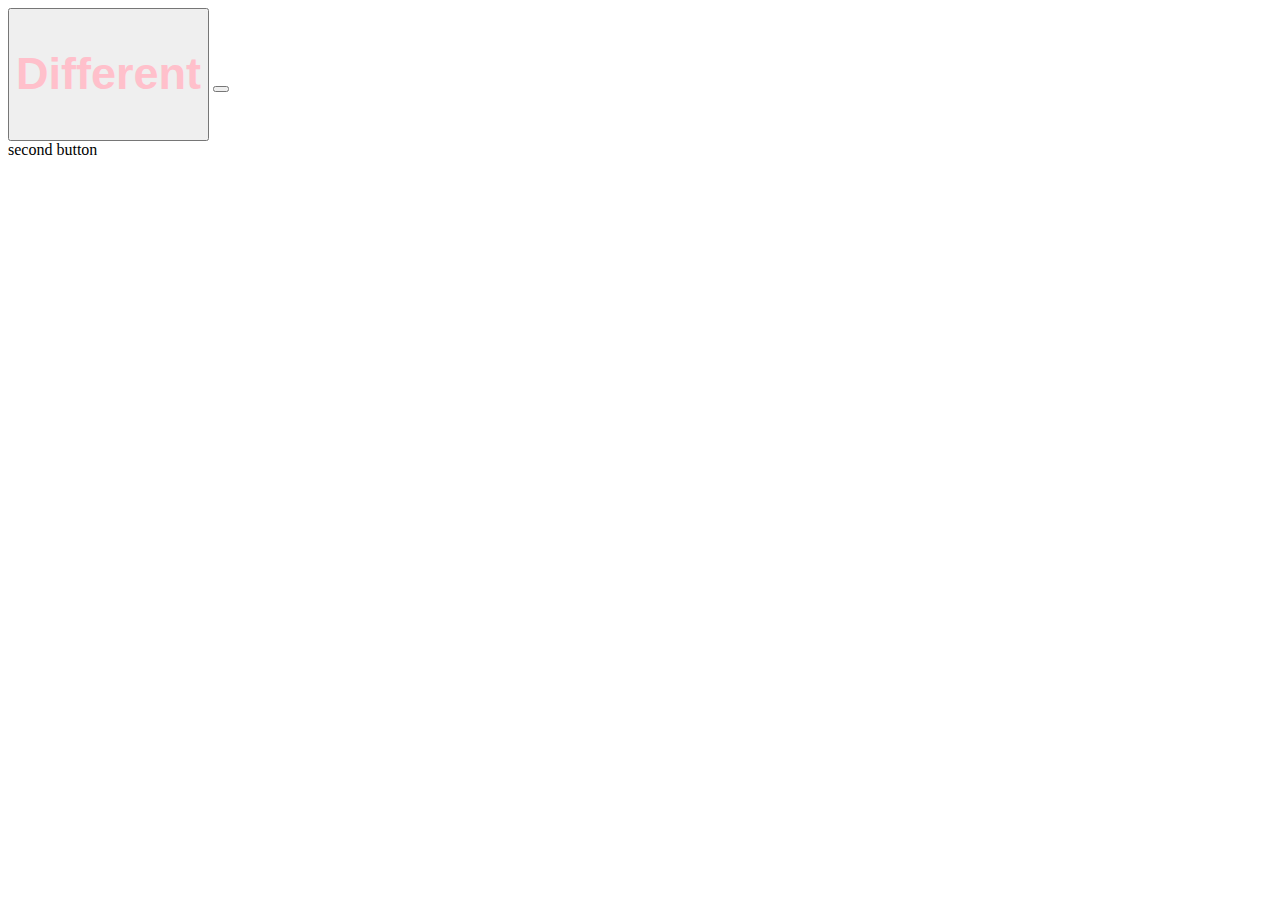
<file: day-01/index.html>
<!DOCTYPE html>
<html lang="en">
<head>
    <meta charset="UTF-8">
    <meta http-equiv="X-UA-Compatible" content="IE=edge">
    <meta name="viewport" content="width=device-width, initial-scale=1.0">
    <title>Document</title>
    <script src="js/main.js" defer></script>
</head>
<body>
    <!-- <button style="padding: 200px" onclick="alert('hello')" >Click</button> -->

    <button class="this-button">Test</button>

 
   <button></button>
    <!-- <script>
        alert('hello');
    </script> -->
</body>
</html>
</file>
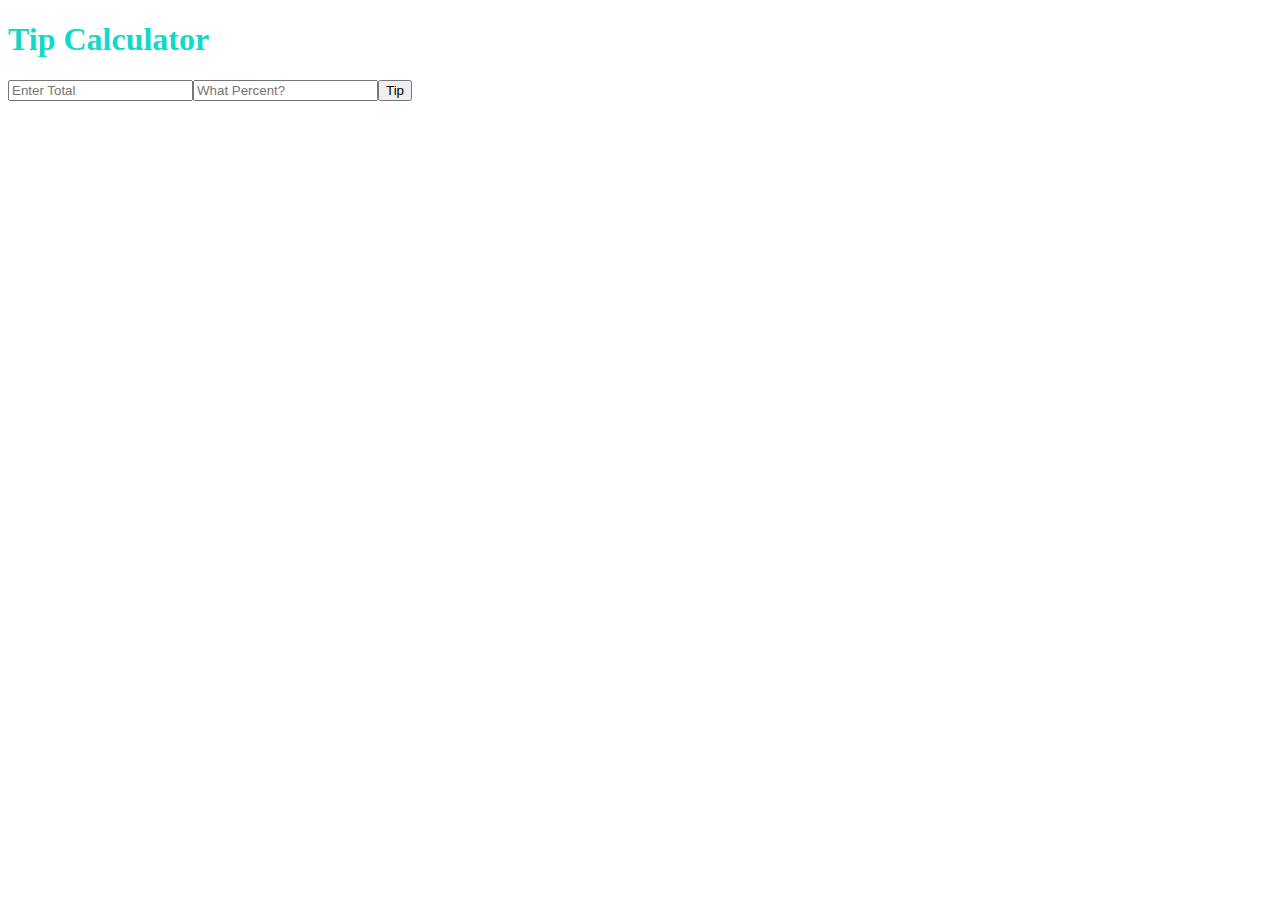
<file: day-02/index.html>
<!DOCTYPE html>
<html lang="en">
<head>
    <meta charset="UTF-8">
    <meta http-equiv="X-UA-Compatible" content="IE=edge">
    <meta name="viewport" content="width=device-width, initial-scale=1.0">
    <title>Document</title>
    <link rel="stylesheet" href="css/styles.css">
</head>
<body>
    
    <h1>Clone2</h1>
    <script src="js/tip-calculator.js"></script>
    
</body>
</html>
</file>
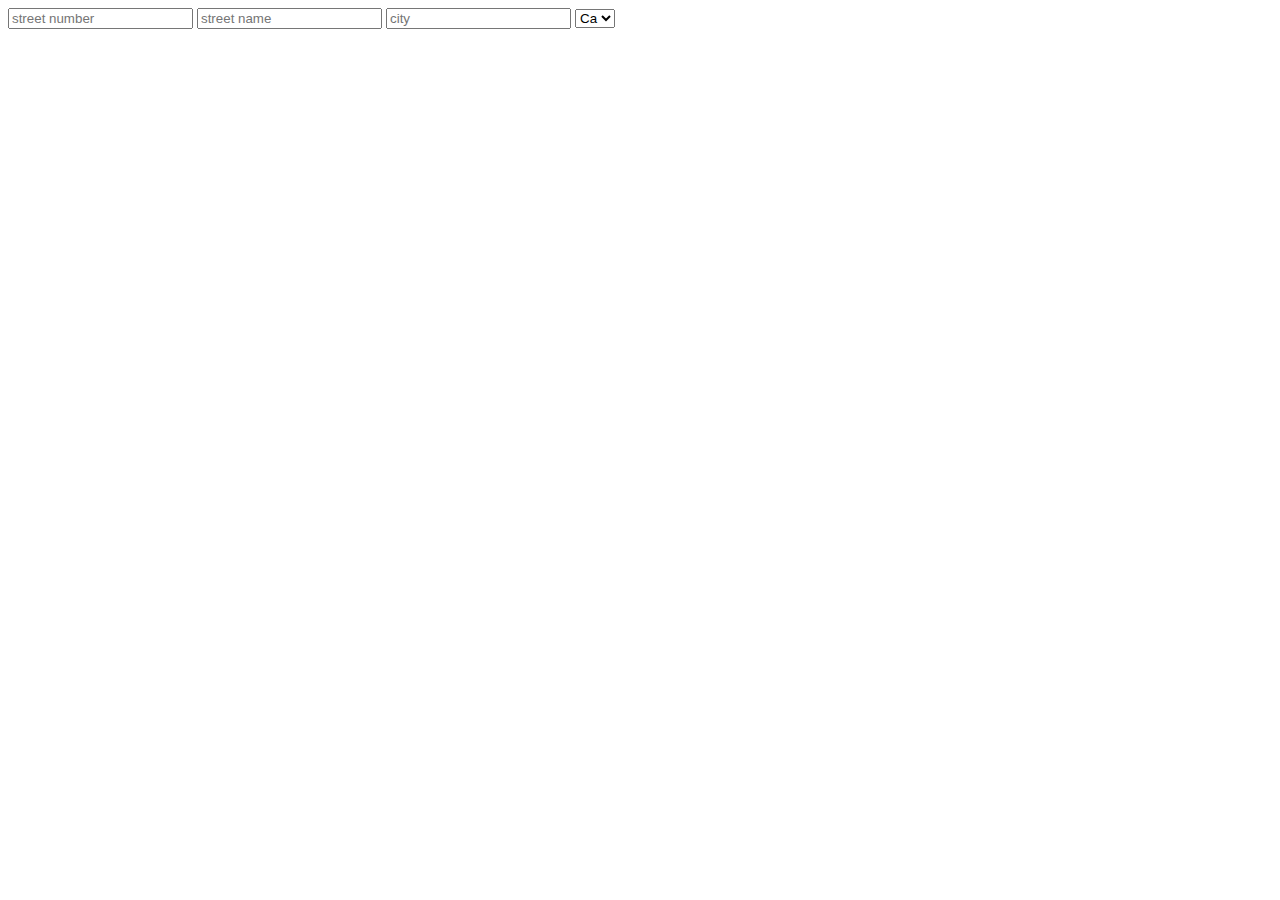
<file: day-04/index.html>
<!DOCTYPE html>
<html lang="en">
<head>
    <meta charset="UTF-8">
    <meta http-equiv="X-UA-Compatible" content="IE=edge">
    <meta name="viewport" content="width=device-width, initial-scale=1.0">
    <title>Document</title>
    <script src="js/address.js" defer></script>
</head>
<body>
  <input type="text" placeholder="street number">
  <input type="text" placeholder="street name">
  <input type="text" placeholder="city">
  <select name="" id="">
      <option value="ca">Ca</option>
      <option value="az">Az</option>
      <option value="ny">Ny</option>
      <option value="or">Or</option>
  </select>
</body>
</html>
</file>
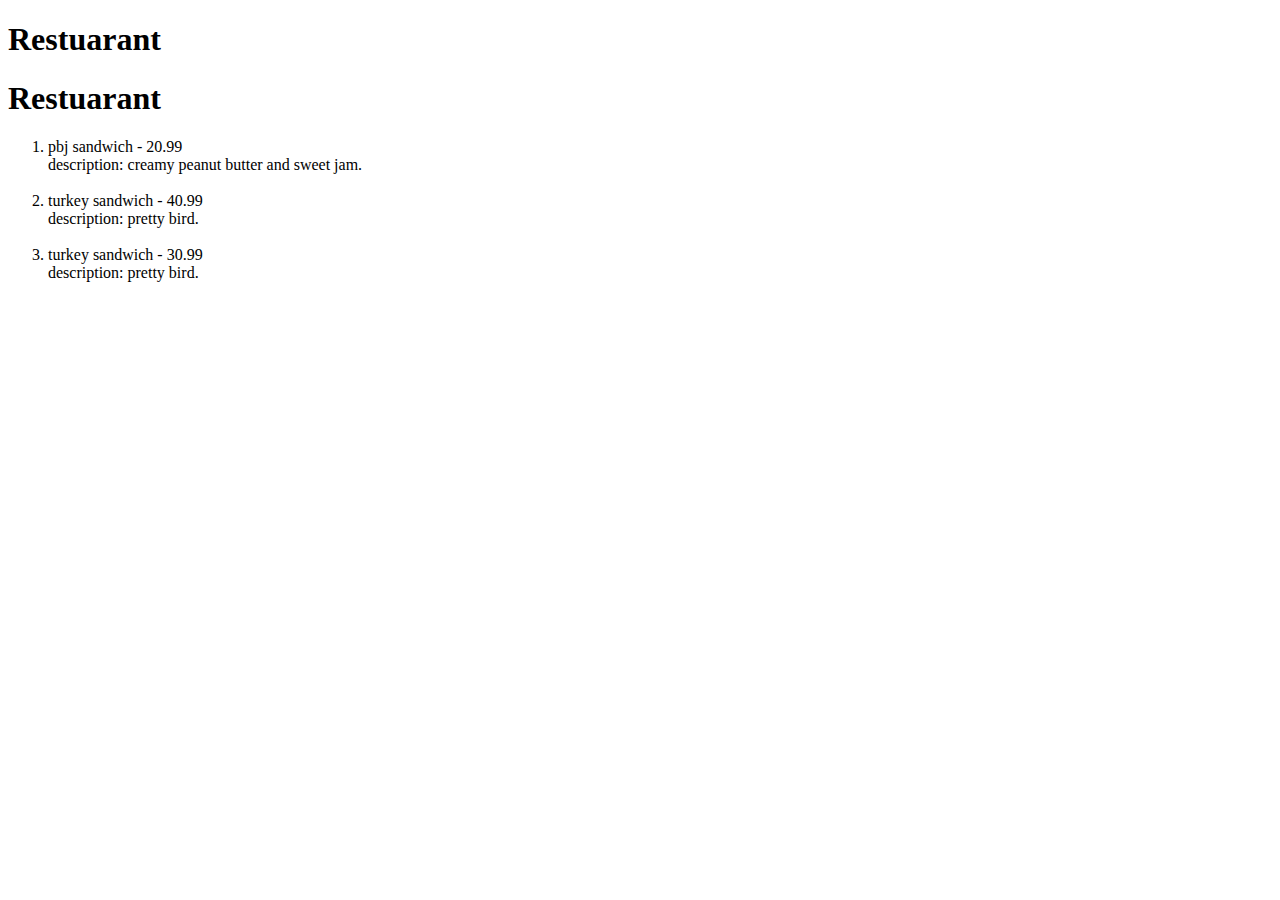
<file: day-05/index.html>
<!DOCTYPE html>
<html lang="en">
<head>
    <meta charset="UTF-8">
    <meta http-equiv="X-UA-Compatible" content="IE=edge">
    <meta name="viewport" content="width=device-width, initial-scale=1.0">
    <title>Document</title>
    <script src="js/chef.js" defer></script>
</head>
<body>


    
    
</body>
</html>
</file>
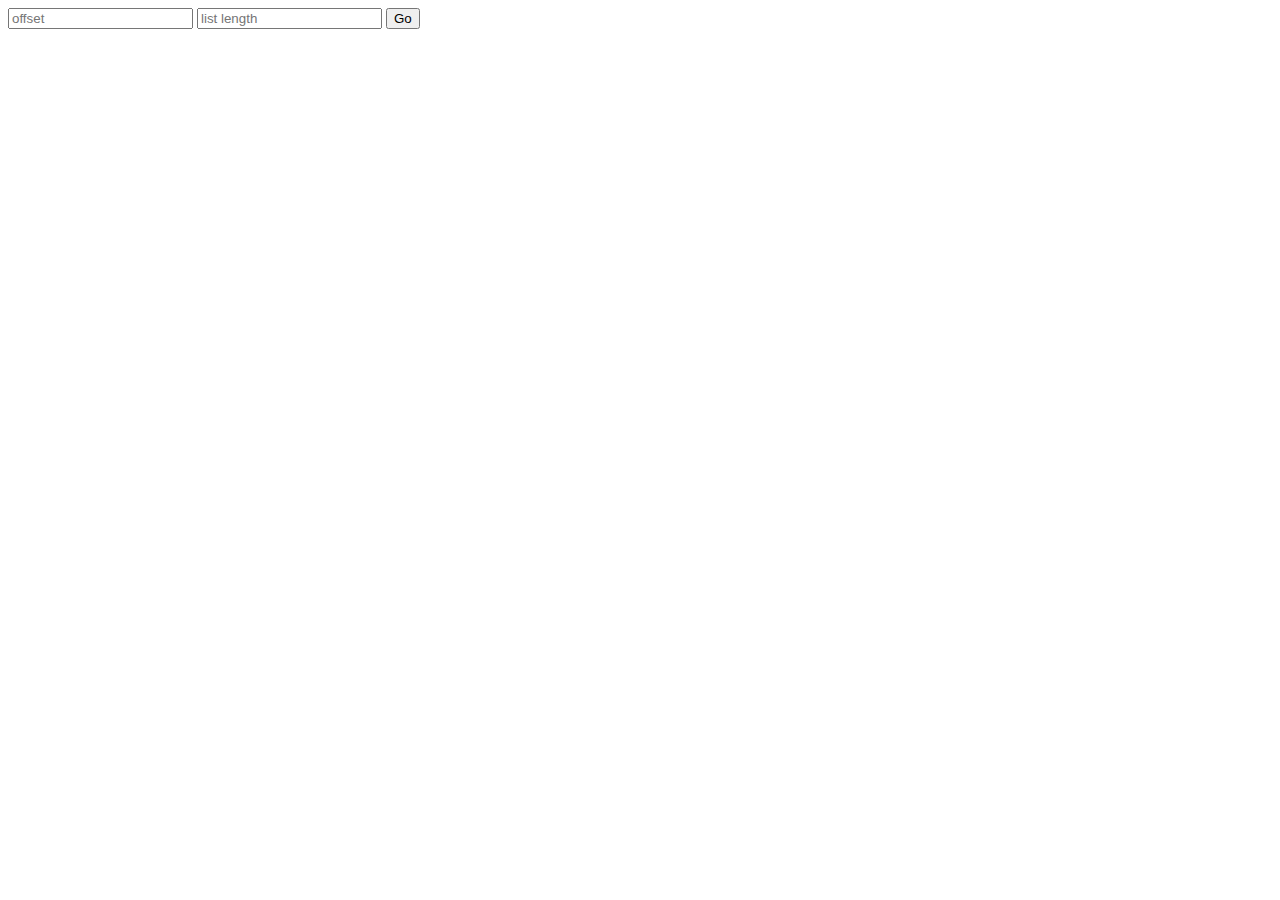
<file: day-06/index.html>
<!DOCTYPE html>
<html lang="en">
<head>
    <meta charset="UTF-8">
    <meta http-equiv="X-UA-Compatible" content="IE=edge">
    <meta name="viewport" content="width=device-width, initial-scale=1.0">
    <title>Document</title>
    <script src="js/api.js" defer></script>
</head>
<body>
    <input type="text" placeholder="offset">
    <input type="text" placeholder="list length">
    <button>Go</button>
    <div class="list">

    </div>

    <div class="pokemon">

    </div>
    
</body>
</html>
</file>
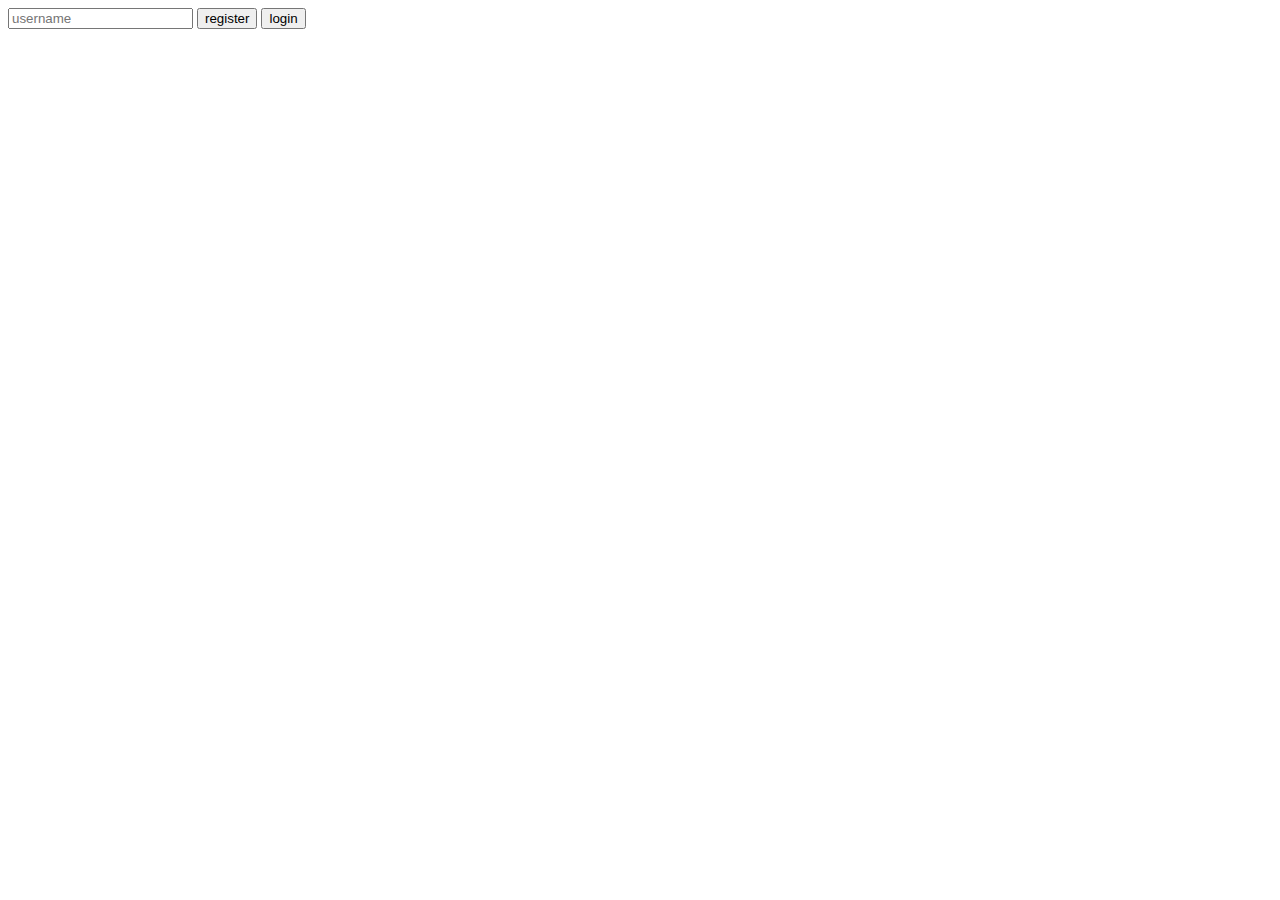
<file: day-07/index.html>
<!DOCTYPE html>
<html lang="en">
<head>
    <meta charset="UTF-8">
    <meta http-equiv="X-UA-Compatible" content="IE=edge">
    <meta name="viewport" content="width=device-width, initial-scale=1.0">
    <title>Document</title>
    <script src="js/our-api.js" defer></script>
</head>
<body>

    <input id="username" type="text" placeholder="username">
    <button id="register">register</button>
    <button id="login">login</button>
</body>
</html>
</file>
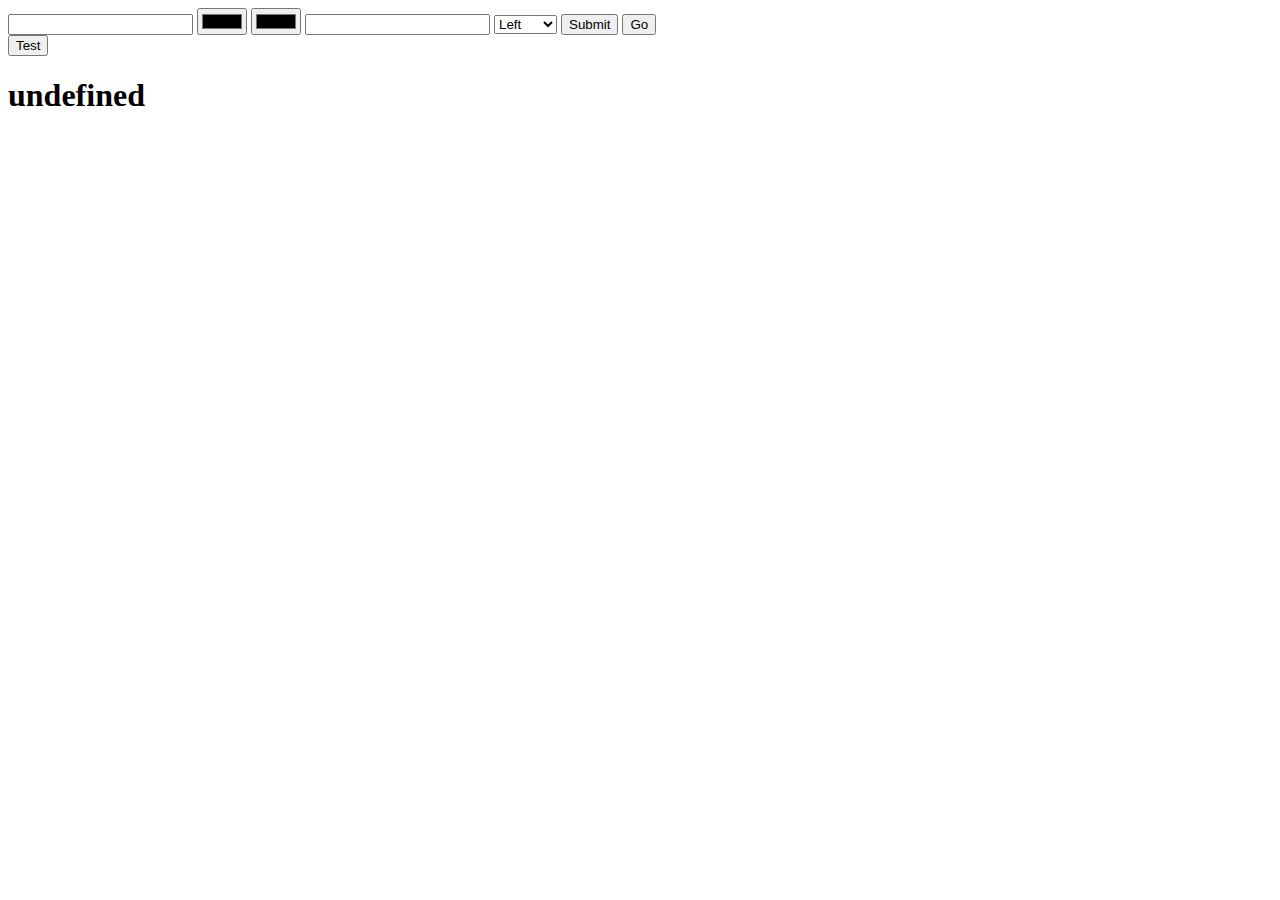
<file: day-09/index.html>
<!DOCTYPE html>
<html lang="en">
<head>
    <meta charset="UTF-8">
    <meta http-equiv="X-UA-Compatible" content="IE=edge">
    <meta name="viewport" content="width=device-width, initial-scale=1.0">
    <title>Document</title>
    <script src="js/element-creator.js" defer></script>
</head>
<body>
    <form action="http://server/designer" name="designer">
        <div>
            <input type="text" name='words' id="words">
            <input type="color" name='bgColor' id="bgColor">
            <input type="color" name='textColor' id="textColor">
            <input type="number" name='padding' id="padding">
            <select name="textAlign" id="textAlign">
                <option value="left">Left</option>
                <option value="center">Center</option>
                <option value="right">Right</option>
            </select>
            <input type="submit">
            <button>Go</button>
        </div>
    </form>

    <button>Test</button>

    <h1></h1>
   
</body>
</html>
</file>
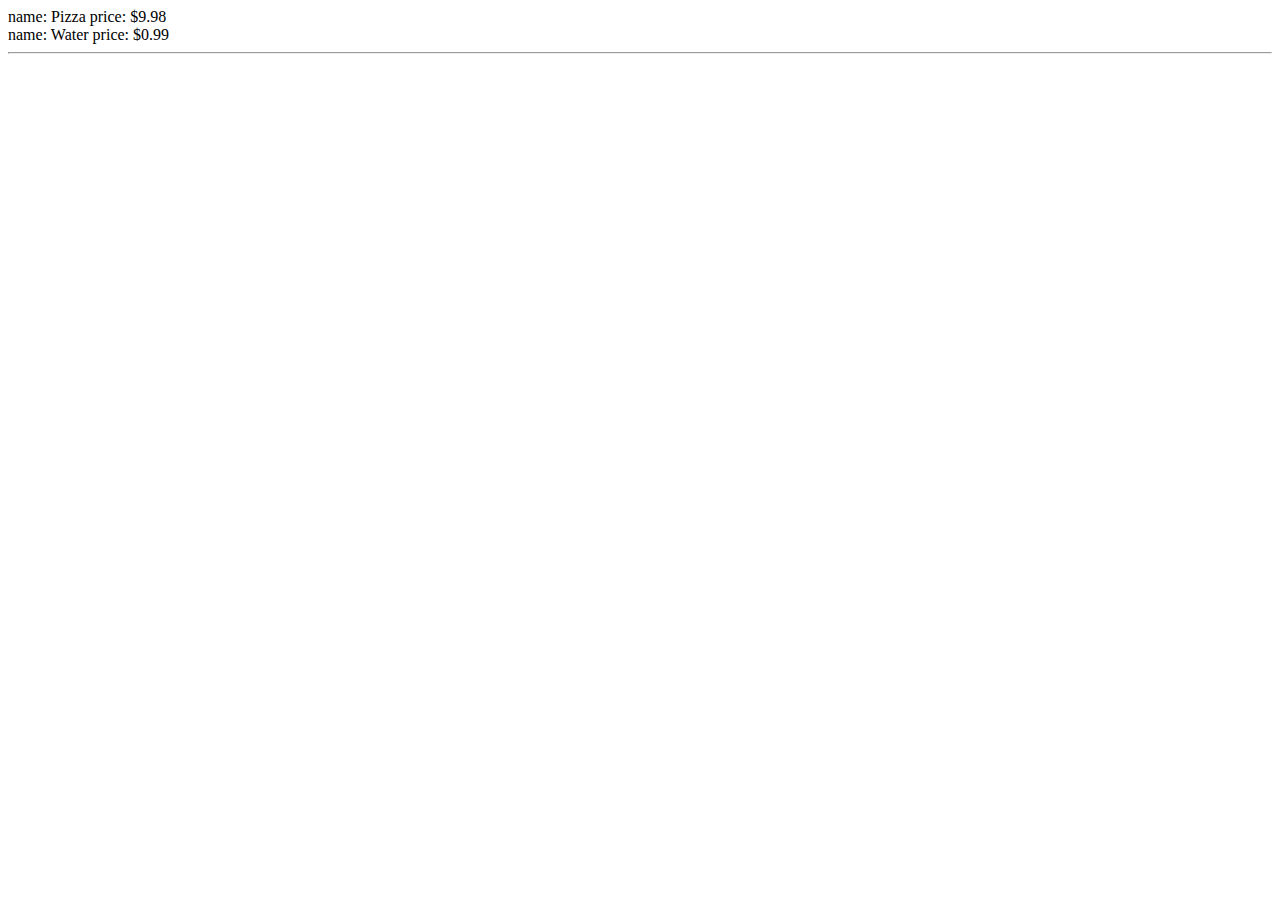
<file: day-11/index.html>
<!DOCTYPE html>
<html lang="en">
<head>
    <meta charset="UTF-8">
    <meta http-equiv="X-UA-Compatible" content="IE=edge">
    <meta name="viewport" content="width=device-width, initial-scale=1.0">
    <title>Document</title>
    <script src="js/main.js" defer type="module"></script>
</head>
<body>
    
</body>
</html>
</file>
<file: day-02/css/styles.css>
h1 {
    color: #11d9ca;
}
</file>
